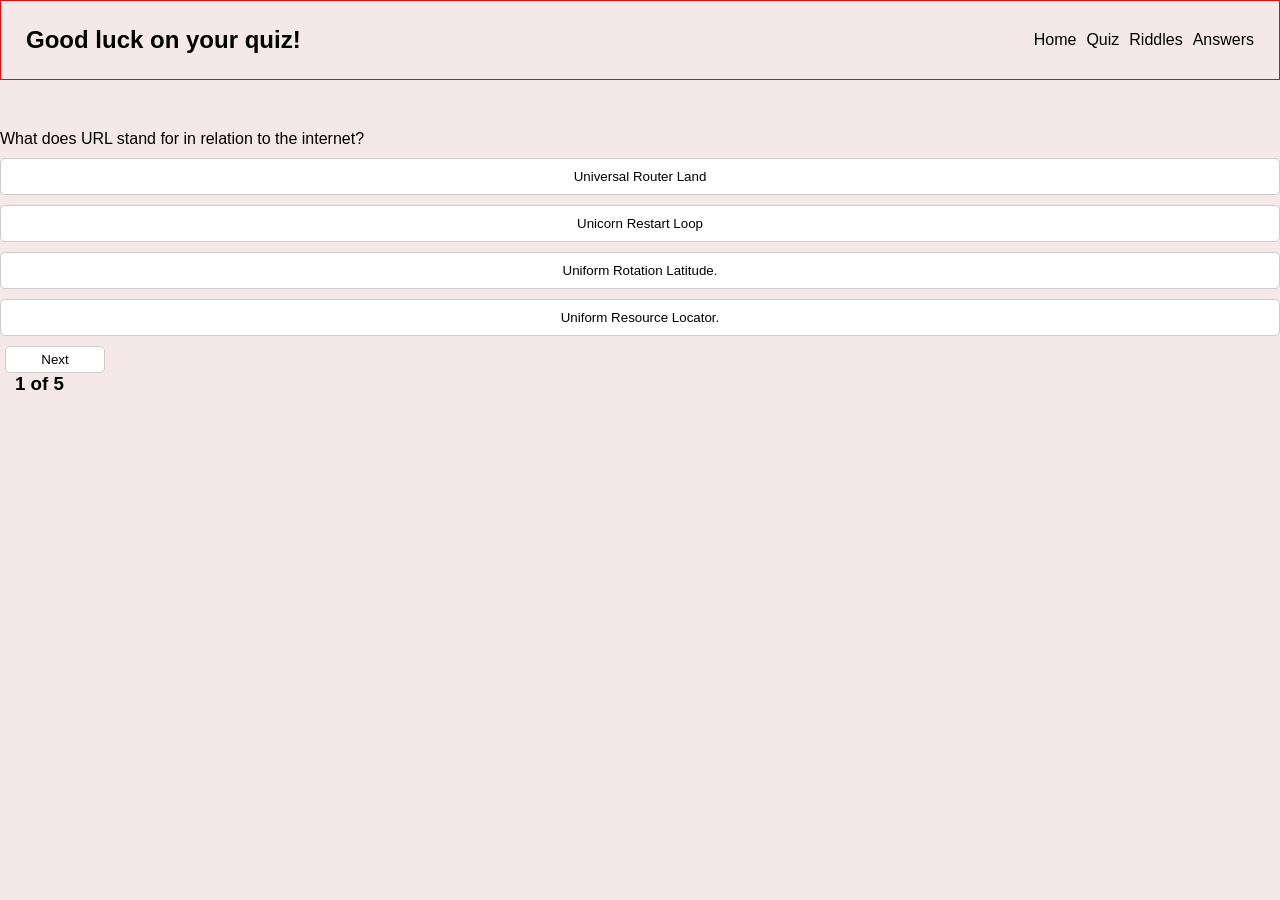
<file: index.html>
<!DOCTYPE html>
<html lang="en">
  <head>
    <title> Quiz</title>

<link rel="stylesheet" href="quiz.css"> 

  </head>
 <body>

    <header class="main-header">

        <nav class="main-nav">

            <h1 class="logo">

            Good luck on your quiz!

        </h1>

            <ul style= 'list-style-type: none'>

                <li><a href="home.html">Home</a></li>

                <li><a href="index.html">Quiz</a></li>


                <li><a href="riddles.html">Riddles</a></li>

                <li><a href="answers.html">Answers</a></li>

            </ul>

        </nav>

        </header>

<p class="question"></p>

<div class="options"> </div>
<button onclick="loadQuestion() "class="next-btn" >Next</button>  

 <h3 style="margin-left:15px" class="progress"></h3>


<!-- <footer class="main-footer">

    <div class="footer-container">

       

        <div class="footer-left">

            <div class="logo">Foodieland<span class="dot">.</span></div>

            <p class="tagline">Lorem ipsum dolor sit amet, consectetuipisicing elit.</p>

        </div>



        <nav class="footer-nav">

            <ul>

                <li><a href="#">Recipes</a></li>

                <li><a href="#">Blog</a></li>

                <li><a href="#">Contact</a></li>

                <li><a href="#">About us</a></li>

            </ul>

        </nav>

       

    </div>

</footer> -->

<script src="quiz.js"></script>

 </body>
 </html>
</file>
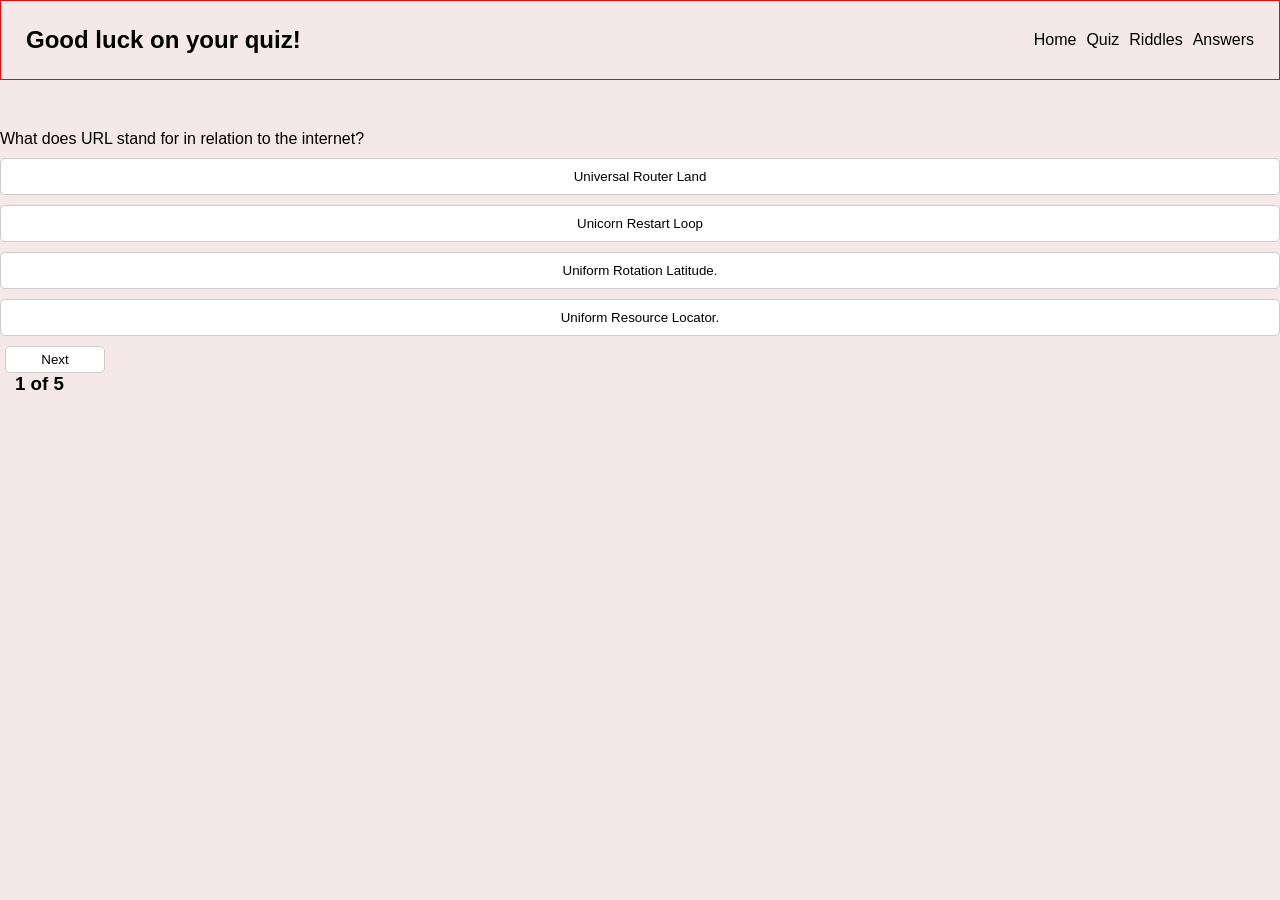
<file: quiz.html>
<!DOCTYPE html>
<html lang="en">
  <head>
    <title> Quiz</title>

<link rel="stylesheet" href="quiz.css"> 

  </head>
 <body>

    <header class="main-header">

        <nav class="main-nav">

            <h1 class="logo">

            Good luck on your quiz!

        </h1>

            <ul style= 'list-style-type: none'>

                <li><a href="home.html">Home</a></li>

                <li><a href="quiz.html">Quiz</a></li>


                <li><a href="riddles.html">Riddles</a></li>

                <li><a href="answers.html">Answers</a></li>

            </ul>

        </nav>

        </header>

<p class="question"></p>

<div class="options"> </div>
<button onclick="loadQuestion() "class="next-btn" >Next</button>  

 <h3 style="margin-left:15px" class="progress"></h3>


<!-- <footer class="main-footer">

    <div class="footer-container">

       

        <div class="footer-left">

            <div class="logo">Foodieland<span class="dot">.</span></div>

            <p class="tagline">Lorem ipsum dolor sit amet, consectetuipisicing elit.</p>

        </div>



        <nav class="footer-nav">

            <ul>

                <li><a href="#">Recipes</a></li>

                <li><a href="#">Blog</a></li>

                <li><a href="#">Contact</a></li>

                <li><a href="#">About us</a></li>

            </ul>

        </nav>

       

    </div>

</footer> -->

<script src="quiz.js"></script>

 </body>
 </html>
</file>
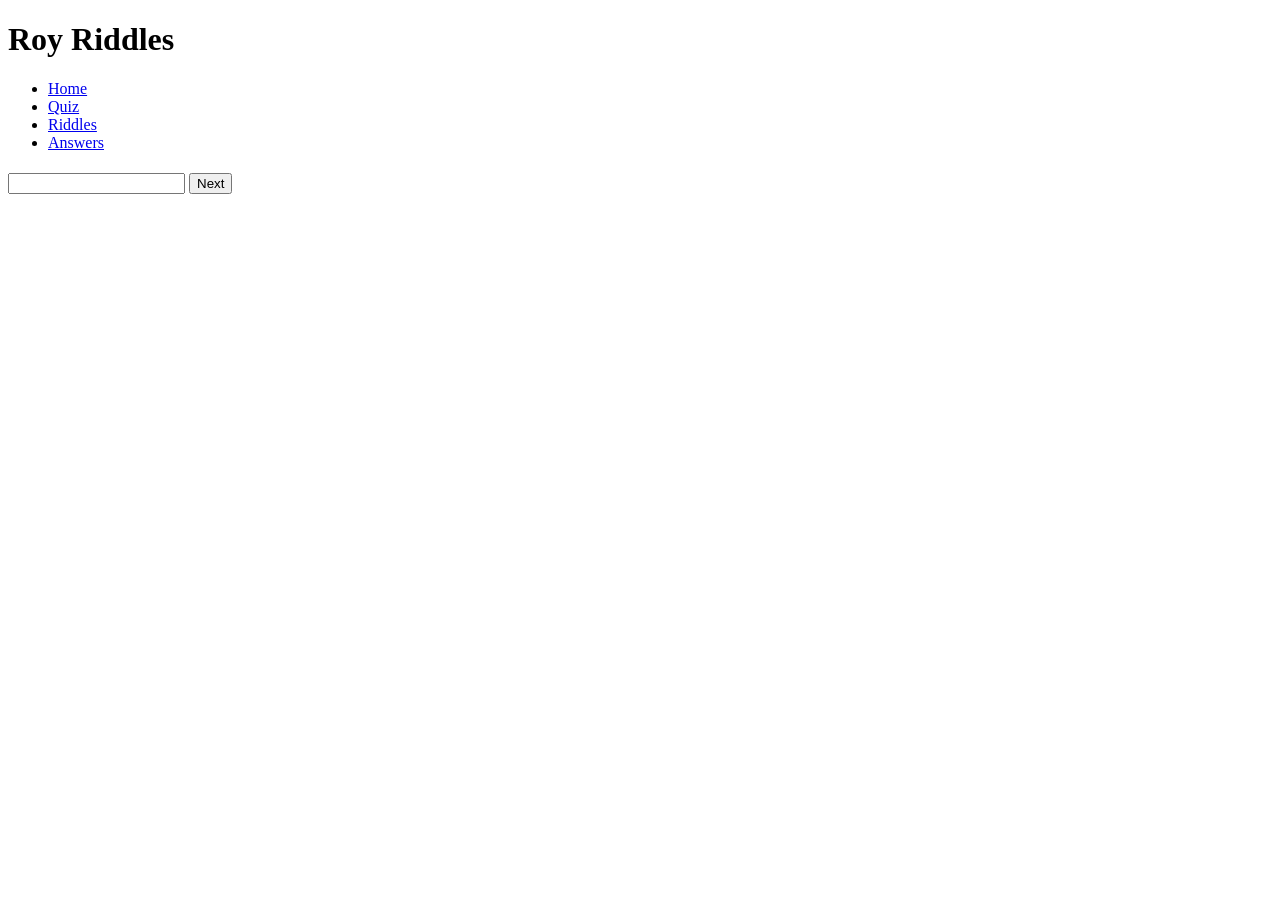
<file: riddles.html>
<!DOCTYPE html>
 <html lang="en">
<head>
  <title>The Riddles</title>
 </head>
 <body>
  <header>
  <h1 class="logo">
            Roy Riddles
        </h1>

        <nav class="main-nav">
            <ul>
                <li><a href="home.html">Home</a></li>
                <li><a href="index.html">Quiz</a></li>
                <li><a href="riddles.html">Riddles</a></li>
                <li><a href="answer.html">Answers</a></li>
            </ul>
        </nav>
        </header>

    <h1 class="riddle"></h1> 
    <input type="text" class="answer">
      <button class="next-btn">Next</button>  
      <h3 class="progress"></h3>
</body>
 </html>
</file>
<file: quiz.css>
*{
  box-sizing: boder-box;
  margin: 0;
  padding:0;
}
body {
    font-family: 'Inter', sans-serif;
    background-color: #f5e8e8;   
}

.main-header{

  padding: 25px;
  margin-bottom: 6px;
  border: 1px solid red;
  margin-bottom: 50px 
}
.main-nav{
  display: flex;
  justify-content: space-between;
  align-items: center; 
}
.main-nav ul{
  display: flex;
  gap: 10px;
}
.logo{
  font-size: 24px
}

 a {
    text-decoration: none;
    color: inherit;
    height: 10px;
    width: 10px;
    transition: color 0.2s ease, width 1s, height 0.5s;
} 
a:hover{
  color: orange;
  width: 9px;
  height: 3px;
}

.option-btn {
    display: block;
    width: 100%;
    margin: 10px 0;
    padding: 10px;
    cursor: pointer;
    border: 1px solid #ccc;
    border-radius: 5px;
    background-color: white;
}

.option-btn:hover, .next-btn:hover {
    background-color: #f0f0f0;
}
.option-btn:active, .next-btn:active {
    background-color: #b3a7a7;
}
.next-btn{
  margin-left: 5px;
    width: 100px;
    padding: 5px;
    cursor: pointer;
    border: 1px solid #ccc;
    border-radius: 5px;
    background-color: white;
}
</file>
